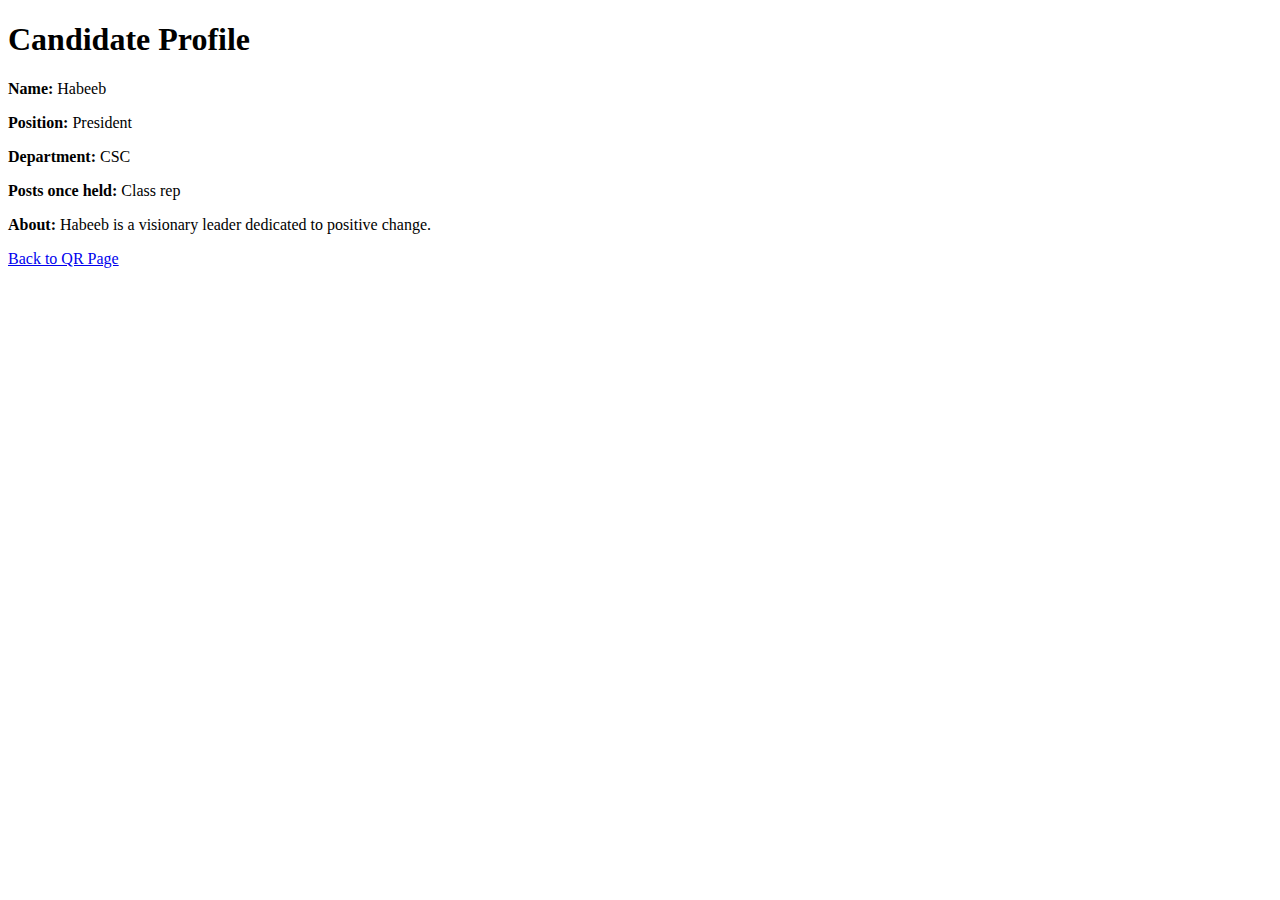
<file: profile.html>
<!DOCTYPE html>
<html lang="en">
  <head>
    <meta charset="UTF-8" />
    <meta name="viewport" content="width=device-width, initial-scale=1.0" />
    <title>Candidate Profile</title>
  </head>
  <body>
    <h1>Candidate Profile</h1>
    <p><strong>Name:</strong> Habeeb</p>
    <p><strong>Position:</strong> President</p>
    <p><strong>Department:</strong> CSC</p>
    <p><strong>Posts once held:</strong> Class rep</p>
    <p>
      <strong>About:</strong> Habeeb is a visionary leader dedicated to positive
      change.
    </p>
    <a href="index.html" target="_blank">Back to QR Page</a>
  </body>
</html>
</file>
